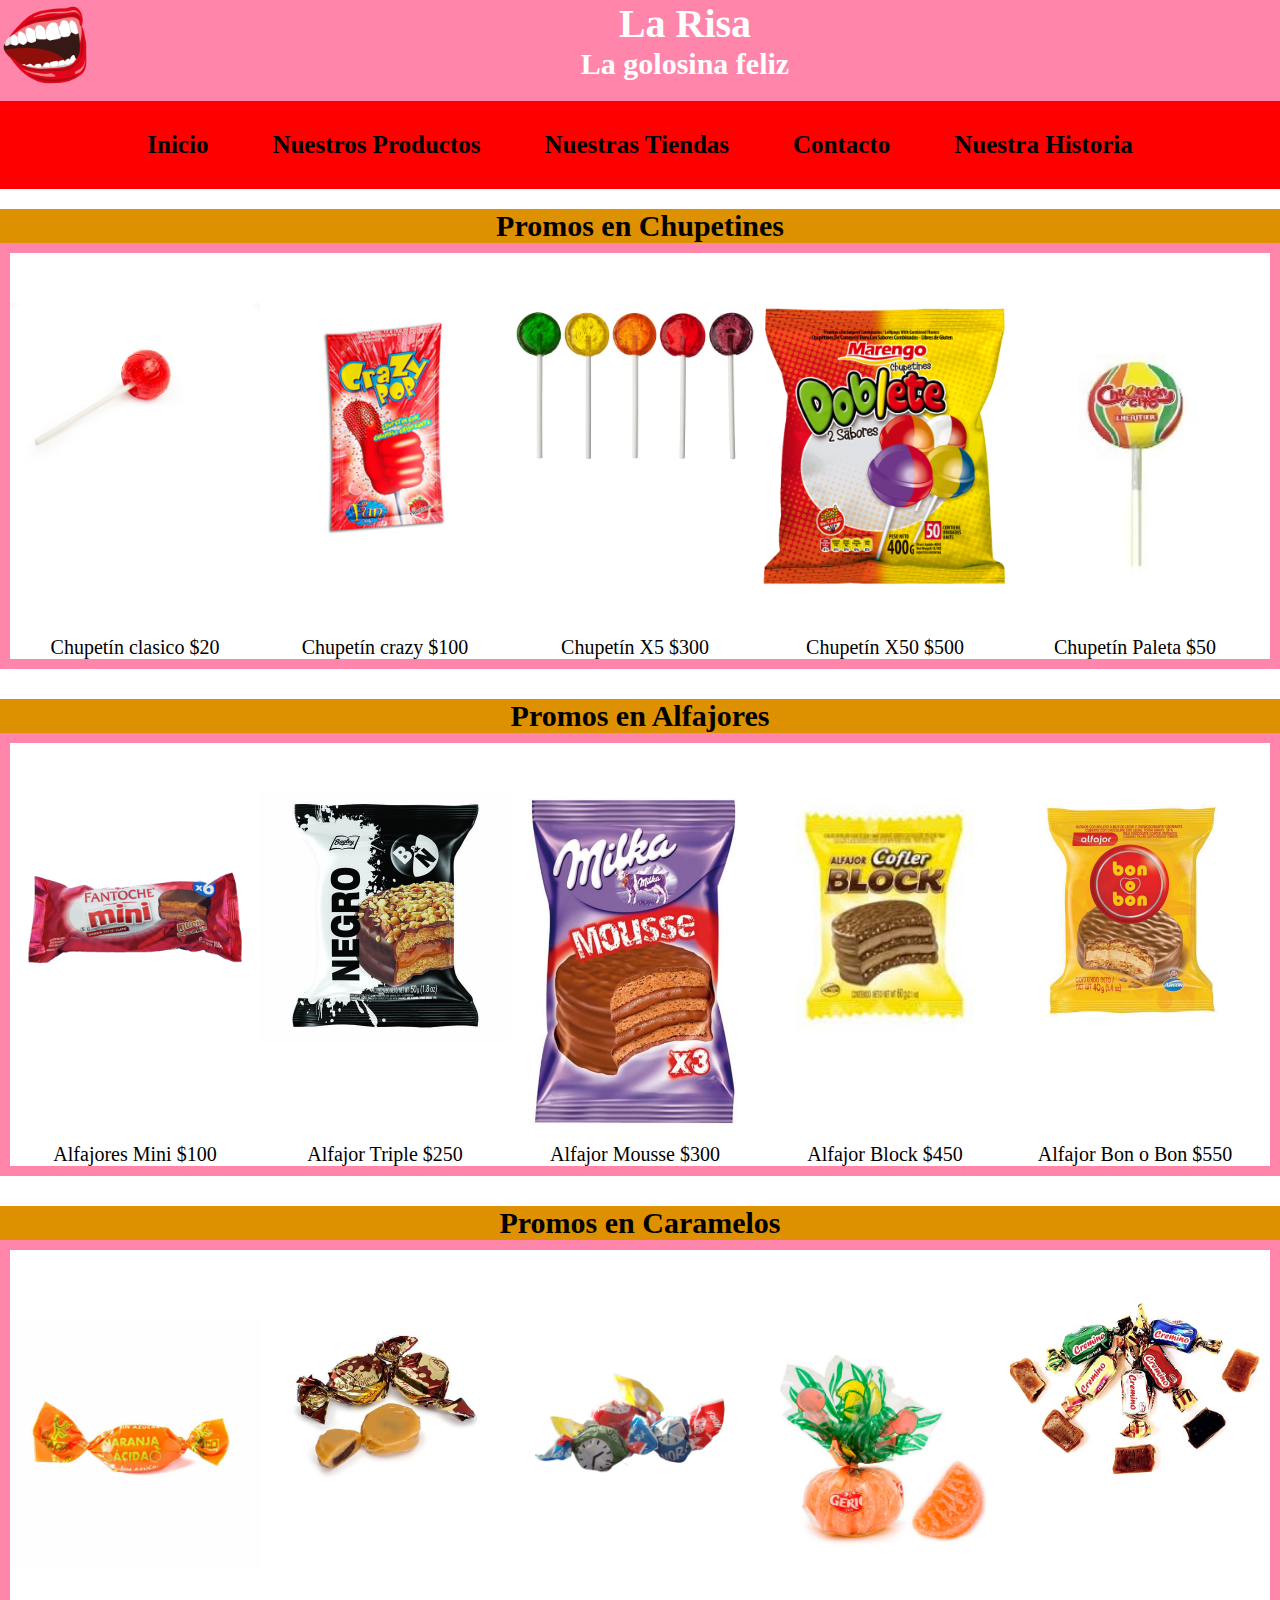
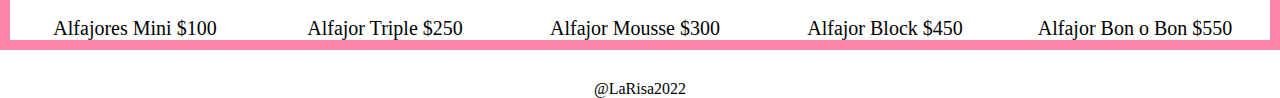
<file: index.html>
<!DOCTYPE html>
<html lang="en">
<head>
    <meta charset="UTF-8">
    <meta http-equiv="X-UA-Compatible" content="IE=edge">
    <meta name="viewport" content="width=device-width, initial-scale=1.0">
    <title>La golosina</title>
    <link rel="stylesheet" href="css/styles.css">
</head>
<body>
    <header class="encabezado">
        <div class="logo">
            <img src="images/boca riendo.png">
                <h1 class="tit">La Risa</h1>
                <h2 class="subtit"> La golosina feliz</h2>
        </div>
            <nav> 
                
                <ul class="menu">
                    <li><strong><strong></strong><a href="index.html">Inicio</a></strong></li>
                    <li><strong><a href="NP.html">Nuestros Productos</a></li></strong>
                    <li><strong><a href="NT.html">Nuestras Tiendas</a></li></strong>
                    <li><strong><a href="contacto.html">Contacto</a></li></strong>
                    <li><strong><a href="NI.html">Nuestra Historia</a></li></strong>
                </ul>
            </nav>
    </header>
    <main>
        <h2 class="subtitprom">Promos en Chupetines</h2>
        <div class="prom1">
            <div> <img src="images/chupetin clasico.jpg" class="imagenes"></div>
            <div><img src="images/crazy.jpg"  class="imagenes"></div>
            <div><img src="images/pack 5.jpg"  class="imagenes"></div>
            <div><img src="images/pack 50.png" class="imagenes"></div>
            <div><img src="images/paleta.jpg"  class="imagenes"></div> 
                <div class="texts">
                    <div class="text1">Chupetín clasico $20</div>
                    <div class="text2">Chupetín crazy $100</div>
                    <div class="text3">Chupetín X5 $300</div>
                    <div class="text4">Chupetín X50 $500</div>
                    <div class="text5">Chupetín Paleta  $50</div>
                </div> 
        </div>
        <h2 class="subtitprom2">Promos en Alfajores</h2>
        <div class="prom2">
            <div> <img src="images/mini.png" class="imagenes2"></div>
            <div><img src="images/triple.jpg"  class="imagenes2"></div>
            <div><img src="images/mousse__78951.jpg"  class="imagenes2"></div>
            <div><img src="images/block.jpg" class="imagenes2"></div>
            <div><img src="images/bon o bon.jpg"  class="imagenes2"></div> 
                <div class="texts">
                    <div class="text1">Alfajores Mini $100</div>
                    <div class="text2">Alfajor Triple $250</div>
                    <div class="text3">Alfajor Mousse $300</div>
                    <div class="text4">Alfajor Block $450</div>
                    <div class="text5">Alfajor Bon o Bon $550</div>
                </div>      
        </div>
        <h2 class="subtitprom3">Promos en Caramelos</h2>
        <div class="prom3">
            <div> <img src="images/acido.jpg" class="imagenes3"></div>
            <div><img src="images/butter toffee.png"  class="imagenes3"></div>
            <div><img src="images/media hora.png"  class="imagenes3"></div>
            <div><img src="images/gajitos.jpg" class="imagenes3"></div>
            <div><img src="images/cremino.jpg"  class="imagenes3"></div> 
                <div class="texts">
                    <div class="text1">Alfajores Mini $100</div>
                    <div class="text2">Alfajor Triple $250</div>
                    <div class="text3">Alfajor Mousse $300</div>
                    <div class="text4">Alfajor Block $450</div>
                    <div class="text5">Alfajor Bon o Bon $550</div>
                </div>      
        </div>
    </main>
    <footer>
        <div>@LaRisa2022</div>
    </footer>
</body>
</html>
</file>
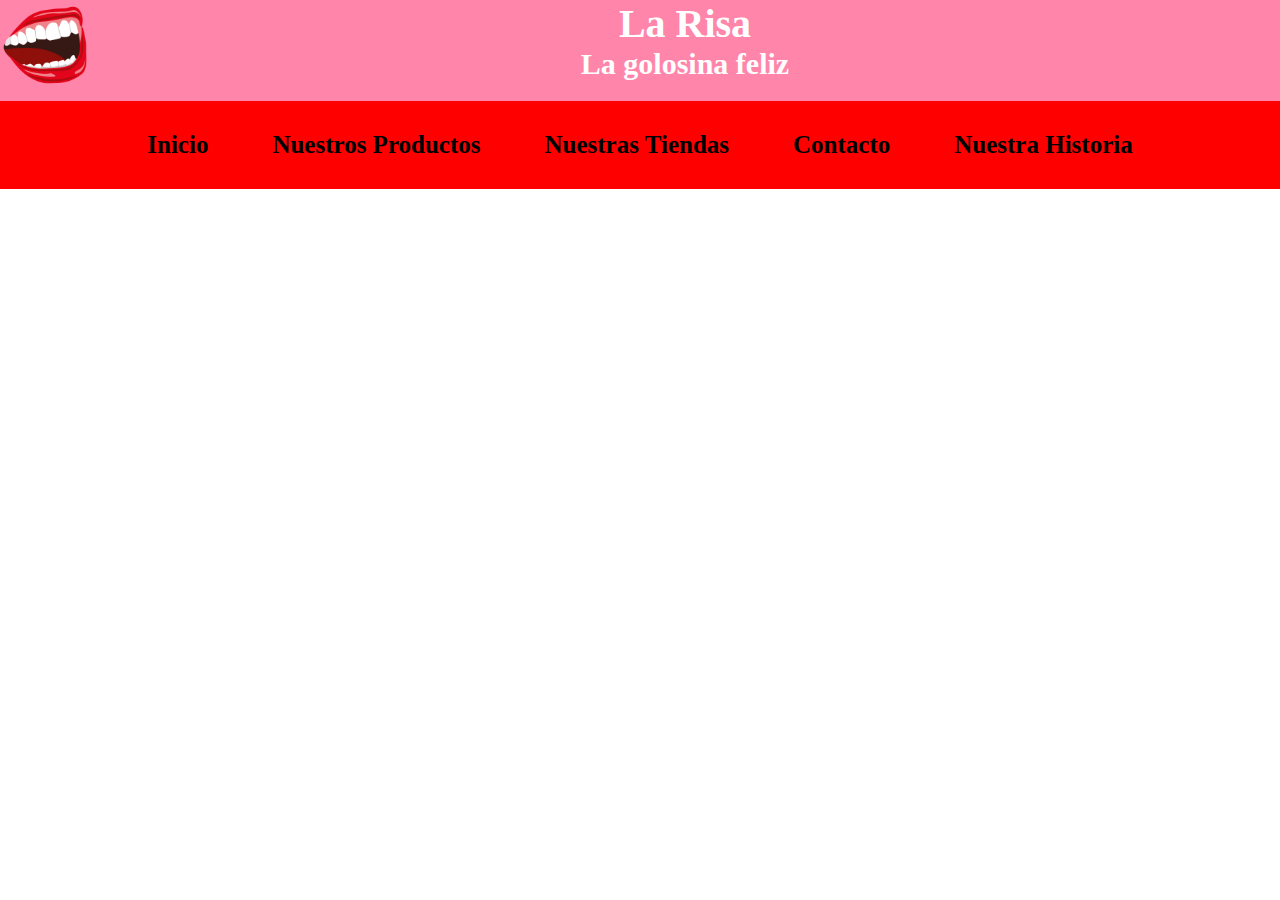
<file: contacto.html>
<!DOCTYPE html>
<html lang="en">
<head>
    <meta charset="UTF-8">
    <meta http-equiv="X-UA-Compatible" content="IE=edge">
    <meta name="viewport" content="width=device-width, initial-scale=1.0">
    <title>La golosina</title>
    <link rel="stylesheet" href="css/styles.css">
</head>
<body>
    <header class="encabezado">
        <div class="logo">
            <img src="images/boca riendo.png">
                <h1 class="tit">La Risa</h1>
                <h2 class="subtit"> La golosina feliz</h2>
        </div>
            <nav> 
                
                <ul class="menu">
                    <li><strong><strong></strong><a href="index.html">Inicio</a></strong></li>
                    <li><strong><a href="NP.html">Nuestros Productos</a></li></strong>
                    <li><strong><a href="NT.html">Nuestras Tiendas</a></li></strong>
                    <li><strong><a href="contacto.html">Contacto</a></li></strong>
                    <li><strong><a href="NI.html">Nuestra Historia</a></li></strong>
                </ul>
            </nav>
    </header>
</file>
<file: css/styles.css>
*{
    margin: 0;
    padding: 0;
    box-sizing: border-box;
}
.encabezado{
    background-color: rgba(255, 0, 76, 0.473);
    height: 90px auto;

}
img{
    width: 90px ;
    float:left;
}
.logo{
    text-align: center;
    font-family:Georgia, 'Times New Roman', Times, serif;
    color: white;
    font-size: 20px;

}

.menu{
    background-color: red;
    list-style: none;
    margin:20px auto;
    text-align: center;
}
.menu li{
    display: inline-block;
    text-align: center;
}
.menu li a{
    padding: 20px;
    margin: 10px;
    color:rgb(0, 0, 0);
    text-decoration: none;
    display: inline-block;
    font-size: 25px;
}
.menu li a:hover{
    color:red;
    background-color:white;
    border-radius: 50%;
}


.imagenes{
    display:flex ;
    flex-direction: row;
    flex-wrap: wrap;
    justify-content: space-around;
    padding-top: 50px;
    width: 250px;
}
.prom1{
    position: relative;
    border: solid 10px rgba(255, 0, 76, 0.473)
}
.imagenes:hover{
    border: solid 10px rgb(255, 3, 79);
    border-radius: 50%;
}
.subtitprom{
    text-align: center;
    font-size: 30px;
    font-family:Georgia, 'Times New Roman', Times, serif ;
    background-color: rgb(221, 144, 0);
}
.texts{
    display:flex ;
    padding-top: 10px;
    height: 100%;
    width: 100%;
    font-family: Georgia, 'Times New Roman', Times, serif;
    font-size: 20px;

}
.text1{
    display:flex ;
    flex-direction: row;
    flex-wrap: wrap;
    justify-content: space-around;
    width: 250px;
}
.text2{
    display:flex ;
    flex-direction: row;
    flex-wrap: wrap;
    justify-content: space-around;
    width: 250px;
}
.text3{
    display:flex ;
    flex-direction: row;
    flex-wrap: wrap;
    justify-content: space-around;
    width: 250px;
}
.text4{
    display:flex ;
    flex-direction: row;
    flex-wrap: wrap;
    justify-content: space-around;
    width: 250px;
}
.text5{
    display:flex ;
    flex-direction: row;
    flex-wrap: wrap;
    justify-content: space-around;
    width: 250px;
}



.imagenes2{
    display:flex ;
    flex-direction: row;
    flex-wrap: wrap;
    justify-content: space-around;
    padding-top: 50px;
    width: 250px;
}
.prom2{
    position: relative;
    border: solid 10px rgba(255, 0, 76, 0.473)
}
.imagenes2:hover{
    border: solid 10px rgb(255, 3, 79);
    border-radius: 50%;
}


.imagenes3{
    display:flex ;
    flex-direction: row;
    flex-wrap: wrap;
    justify-content: space-around;
    padding-top: 50px;
    width: 250px;
}
.prom3{
    position: relative;
    border: solid 10px rgba(255, 0, 76, 0.473)
}
.imagenes3:hover{
    border: solid 10px rgb(255, 3, 79);
    border-radius: 50%;
}

.subtitprom2{
    text-align: center;
    font-size: 30px;
    font-family:Georgia, 'Times New Roman', Times, serif ;
    background-color: rgb(221, 144, 0);
    margin-top: 30px;
}
.subtitprom3{
    text-align: center;
    font-size: 30px;
    font-family:Georgia, 'Times New Roman', Times, serif ;
    background-color: rgb(221, 144, 0);
    margin-top: 30px;
}
footer{
    text-align: center;
    margin-top: 30px;
}
</file>
